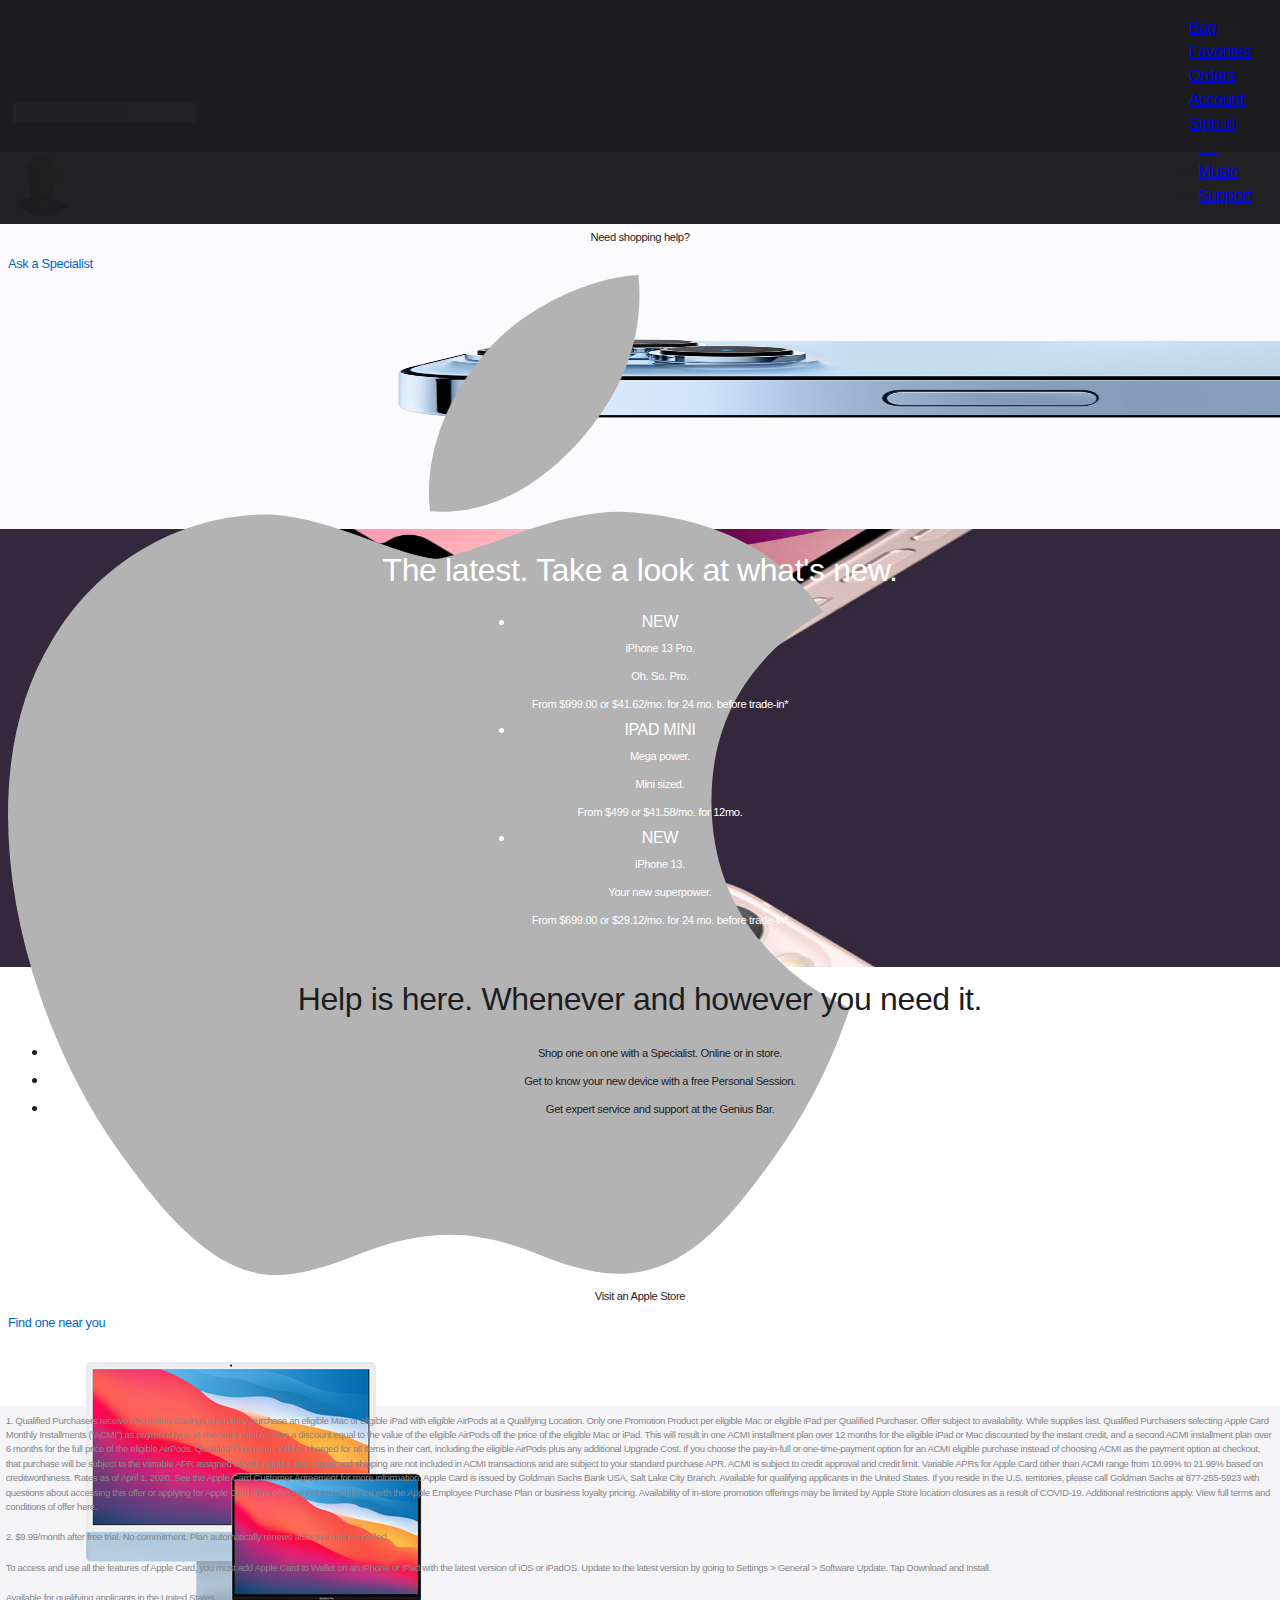
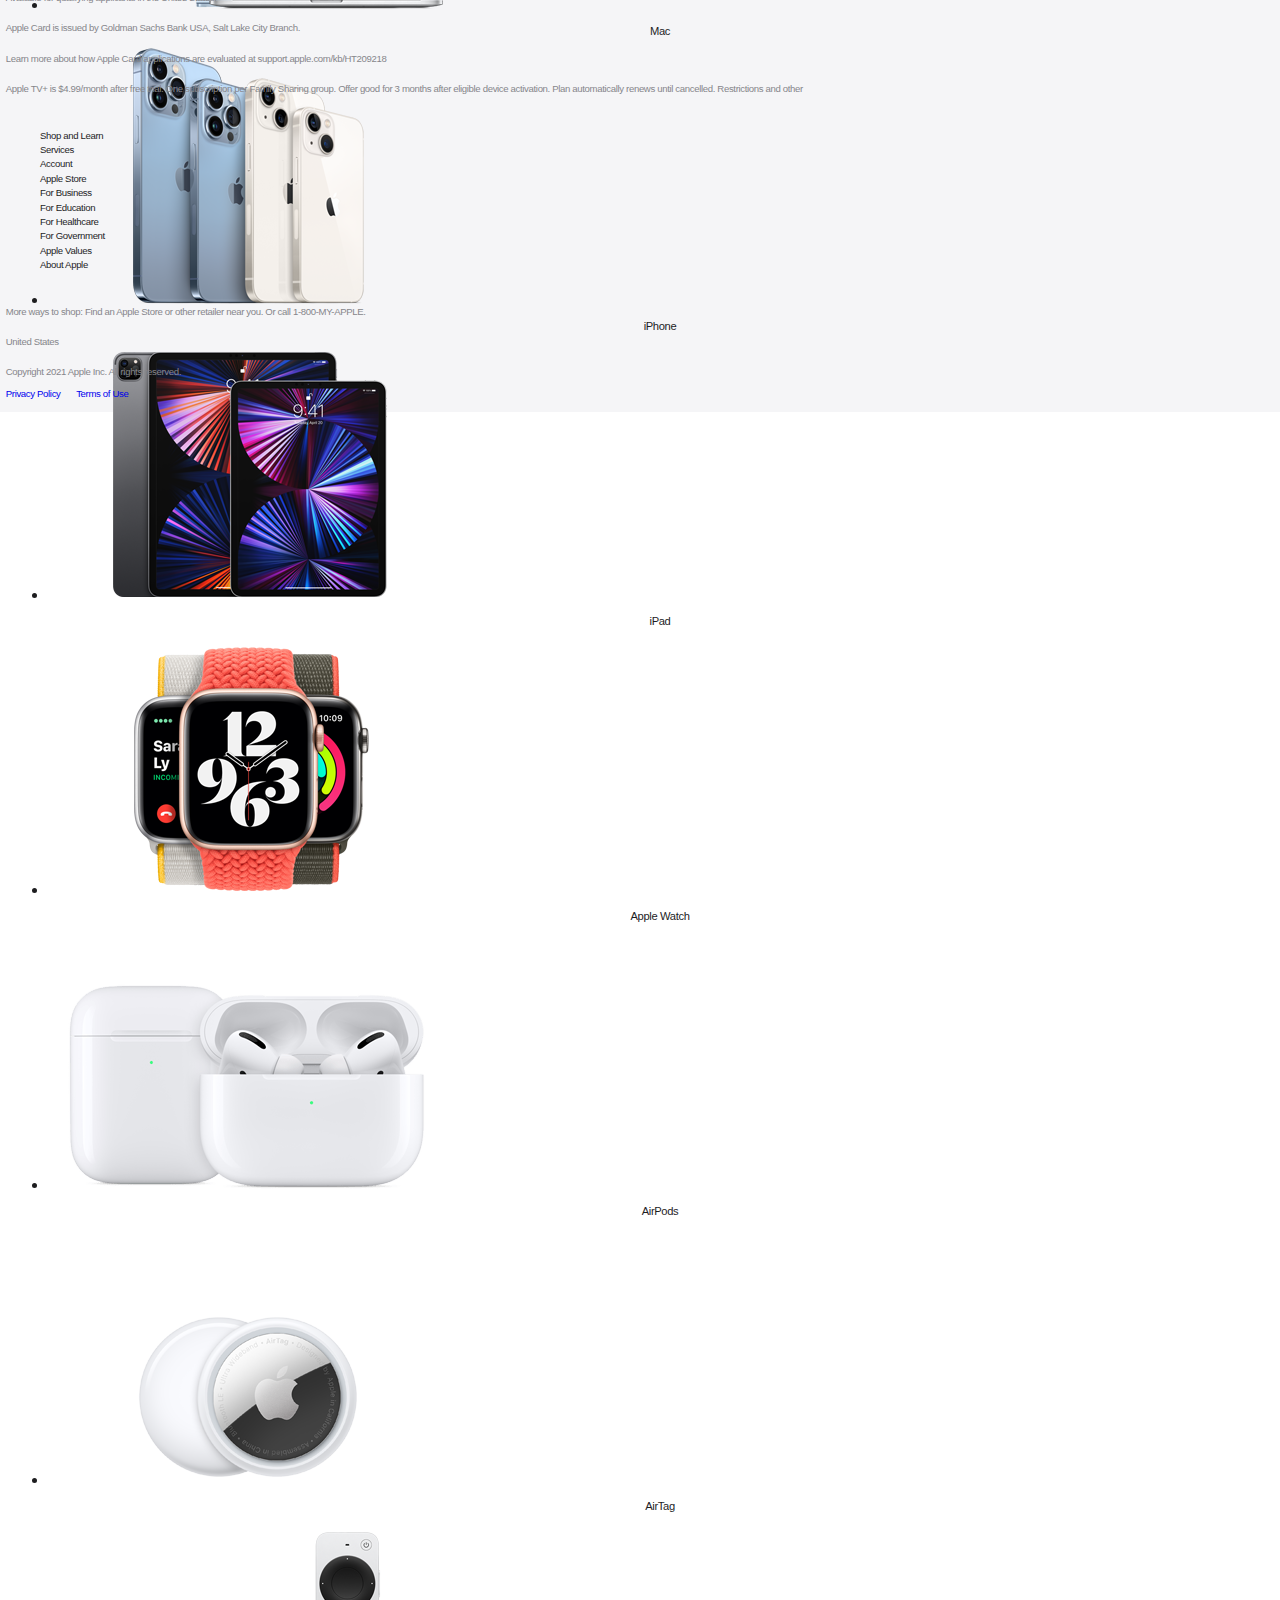
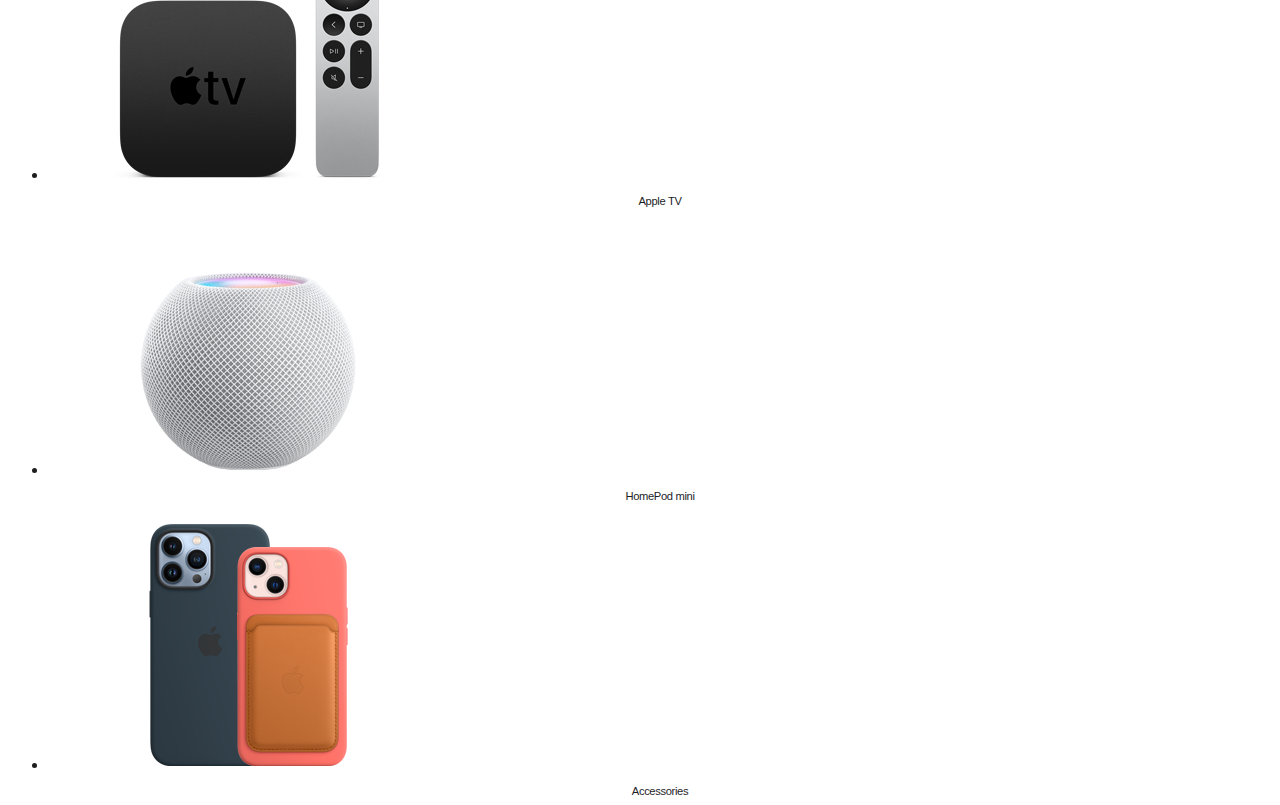
<file: store.html>
<!doctype html>
<html lang="en">
	
<head>
	<meta charset="UTF-8">
	<meta name="author" content="Mitchel Staal">
	<meta name="viewport" content="width=device-width, initial-scale=1">
	
	<title>YAMI - Apple Store Online</title>
	
	<link href="styles/style.css" rel="stylesheet">
	<link rel="icon" type="image/svg+xml" href="images/Apple.svg">
</head>

<body>
	<header>
		<!-- start header  -->
		<!-- navigation bar -->
		<nav class="navigation">
			<a href="#" class="menu-button"><img class="menu-button-image" src="images/menu.svg" alt="menu icon"></a>
			<a href="index.html"><img src="images/apple.svg" alt="website logo"></a>
			<a href="#" class="cart-button"><img src="images/cart.svg" alt="cart icon"></a>
		</nav>

		<!-- hamburger menu -->
		<nav class="navigation-menu-hidden">
			<input tabindex='0' type="search" placeholder="Search apple.com">
			<ul>
				<li><a class="active" href="store.html">Store</a></li>
				<li><a href="#">Mac</a></li>
				<li><a href="#">iPad</a></li>
				<li><a href="#">iPhone</a></li>
				<li><a href="#">Watch</a></li>
				<li><a href="#">TV</a></li>
				<li><a href="#">Music</a></li>
				<li><a href="#">Support</a></li>
			</ul>
		</nav>

		<!-- hamburger menu cart -->
		<nav class="navigation-cart-hidden">
			<p>Your Bag is empty.</p>
			<ul>
				<li><a href="#">Bag</a></li>
				<li><a href="#">Favorites</a></li>
				<li><a href="#">Orders</a></li>
				<li><a href="#">Account</a></li>
				<li><a href="#">Sign in</a></li>
			</ul>
		</nav>
		<!-- end header -->
	</header>


	<main class="store">
		<!-- class toegevoegd voor javascript -->
		<section class="store-welcome">
			<p>Get 3% Daily Cash back at Apple with Apple Card. And pay for your Apple products over time, interest‑free when you choose to check out with Apple Card Monthly Installments.* <a href="#">Learn more</a></p>
		</section>

		<section>
			<h2>Store. The best way to buy the products you love.</h2>
			<div>
				<img src="images/specialist.png" alt="foto van een specialist">
				<div>
					<p>Need shopping help?</p>
					<a href="#">Ask a Specialist</a>
				</div>	
			</div>

			<div>
				<img src="images/apple.svg" alt="foto van het apple logo">
				<div>
					<p>Visit an Apple Store</p>
					<a href="#">Find one near you</a>
				</div>
			</div>

			<div>
				<ul>
					<li>
						<img src="images/store1.png" alt="foto van mac">
						<p>Mac</p>
					</li>
					<li>
						<img src="images/store2.png" alt="foto van iphone">
						<p>iPhone</p>
					</li>
					<li>
						<img src="images/store3.png" alt="foto van ipad">
						<p>iPad</p>
					</li>
					<li>
						<img src="images/store4.png" alt="foto van watch">
						<p>Apple Watch</p>
					</li>
					<li>
						<img src="images/store5.png" alt="foto van airpods">
						<p>AirPods</p>
					</li>
					<li>
						<img src="images/store6.png" alt="foto van airtags">
						<p>AirTag</p>
					</li>
					<li>
						<img src="images/store7.png" alt="foto van apple tv">
						<p>Apple TV</p>
					</li>
					<li>
						<img src="images/store8.png" alt="foto homepod">
						<p>HomePod mini</p>
					</li>
					<li>
						<img src="images/store9.png" alt="foto van Accessories">
						<p>Accessories</p>
					</li>
				</ul>
			</div>
		</section>

		<section>
			<h2>The latest. Take a look at what's new.</h2>

			<div>
			
				<ul>
					<li>
						<h3>NEW</h3>
						<p>iPhone 13 Pro.</p>
						<p>Oh. So. Pro.</p>
						<p>From $999.00 or $41.62/mo. for 24 mo. before trade-in*</p>
					</li>
					<li>
						<h3>IPAD MINI</h3>
						<p>Mega power.</p>
						<p>Mini sized.</p>
						<p>From $499 or $41.58/mo. for 12mo.</p>
					</li>
					<li>
						<h3>NEW</h3>
						<p>iPhone 13.</p>
						<p>Your new superpower.</p>
						<p>From $699.00 or $29.12/mo. for 24 mo. before trade-in*</p>
					</li>
				</ul>
				
			</div>
		</section>

		<section>
			<h2>Help is here. Whenever and however you need it.</h2>

			<div>
				<ul>
					<li>
						<p>Shop one on one with a Specialist. Online or in store.</p>
					</li>
					<li>
						<p>Get to know your new device with a free Personal Session.</p>
					</li>
					<li>
						<p>Get expert service and support at the Genius Bar.</p>
					</li>
				</ul>
				
			</div>
		</section>
	</main>


	<footer>
		<section>
			<p>1. Qualified Purchasers receive Promotion Savings when they purchase an eligible Mac or eligible iPad with eligible AirPods at a Qualifying Location. Only one Promotion Product per eligible Mac or eligible iPad per Qualified Purchaser. Offer subject to availability. While supplies last. Qualified Purchasers selecting Apple Card Monthly Installments (“ACMI”) as payment type at checkout shall receive a discount equal to the value of the eligible AirPods off the price of the eligible Mac or iPad. This will result in one ACMI installment plan over 12 months for the eligible iPad or Mac discounted by the instant credit, and a second ACMI installment plan over 6 months for the full price of the eligible AirPods. Qualified Purchasers will be charged for all items in their cart, including the eligible AirPods plus any additional Upgrade Cost. If you choose the pay-in-full or one-time-payment option for an ACMI eligible purchase instead of choosing ACMI as the payment option at checkout, that purchase will be subject to the variable APR assigned to your Apple Card. Taxes and shipping are not included in ACMI transactions and are subject to your standard purchase APR. ACMI is subject to credit approval and credit limit. Variable APRs for Apple Card other than ACMI range from 10.99% to 21.99% based on creditworthiness. Rates as of April 1, 2020. See the Apple Card Customer Agreement for more information. Apple Card is issued by Goldman Sachs Bank USA, Salt Lake City Branch. Available for qualifying applicants in the United States. If you reside in the U.S. territories, please call Goldman Sachs at 877-255-5923 with questions about accessing this offer or applying for Apple Card. This offer cannot be combined with the Apple Employee Purchase Plan or business loyalty pricing. Availability of in-store promotion offerings may be limited by Apple Store location closures as a result of COVID-19. Additional restrictions apply. View full terms and conditions of offer here.</p>
		</section>

		<section>
			<p>2. $9.99/month after free trial. No commitment. Plan automatically renews after trial until cancelled.</p>
		</section>

		<section>
			<p>To access and use all the features of Apple Card, you must add Apple Card to Wallet on an iPhone or iPad with the latest version of iOS or iPadOS. Update to the latest version by going to Settings > General > Software Update. Tap Download and Install.</p>
		</section>

		<section>
			<p>Available for qualifying applicants in the United States.</p>
		</section>
			
		<section>
			<p>Apple Card is issued by Goldman Sachs Bank USA, Salt Lake City Branch.</p>
		</section>

		<section>
			<p>Learn more about how Apple Card applications are evaluated at support.apple.com/kb/HT209218</p>
		</section>

		<section>
			<p>Apple TV+ is $4.99/month after free trial. One subscription per Family Sharing group. Offer good for 3 months after eligible device activation. Plan automatically renews until cancelled. Restrictions and other </p>
		</section>

		<section>
			<nav>
				<ul>
					<li>Shop and Learn</li>
					<li>Services</li>
					<li>Account</li>
					<li>Apple Store</li>
					<li>For Business</li>
					<li>For Education</li>
					<li>For Healthcare</li>
					<li>For Government</li>
					<li>Apple Values</li>
					<li>About Apple</li>
				</ul>
			</nav>
		</section>

		<section>
			<p>More ways to shop: Find an Apple Store or other retailer near you. Or call 1-800-MY-APPLE.</p>
		</section>

		<section>
			<p>United States</p>
		</section>

		<section>
			<p>Copyright 2021 Apple Inc. All rights reserved.</p>
			<a href="#">Privacy Policy</a>
			<a href="#">Terms of Use</a>
		</section>
	</footer>


	<script src="scripts/script.js"></script>
</body>
	
</html>
</file>
<file: styles/style.css>
/* CSS Document */
*, *::after, *::before {
  box-sizing:border-box;  
}

/* root met wat kleuren die apple het meeste gebruikt + more */
:root {
  --main-color: #fff;
  --background-color: #000;
  --background-color-marker: darkred; 
  --background-color-nav: #1D1D1F;
  --background-color-welkom: #f5f5f7;
  --color-link: #06c;
  --color-footer-text: #86868b;
}

html, body {
  margin: 0;
  padding: 0;
}

body {
  /* font aanroepen */
  font-family:  SF Pro Text, SF Pro Icons, Helvetica Neue, Helvetica, Arial, sans-serif;

  /* letter spacing van de apple site overgenomen */
  letter-spacing: -.022em;
  color: #1D1D1F;
  font-style: normal;
  line-height: 1.5;
}

h2, h3, p {
  text-align: center;
  margin: 0;
}

h2 {
  font-size: 2em;
  font-weight: 500;
}

h3 {
  font-size: 1em;
  font-weight: 400;
}

p {
  padding: .5em 1.5em;
  font-size: .7em;
}

header nav {
  background-color: var(--background-color-nav);

  /* de nav is iets doorzichtig */
  opacity: .98;
}

header nav ul {
  margin: 0;
  padding: 1em;
}

header nav {
  /* header items naast elkaar en even ruimte tussen elkaar, NIET aan de buitenkant tho */
  display: flex;
  justify-content: space-between;
  align-items: center;
  padding-left: .75em;
  padding-right: .75em;

  /* hiermee blijft de nav boven volgen */
  position: fixed;
  width: 100%;

  /* hier blijft de nav tegen de boven kant aan */
  top: 0;
  overflow: hidden;
}

header nav a img {
  width: .9em   ;
}

main {
  /* duwt de content van de main iets naar benenden */
  margin-top: 2.9em;
}

main section {
  height: 27.4em;
  padding: .5em;
}

/* styling voor alle links in de sections, NIET er buiten */
main section a { 
  color: var(--color-link);
  font-size: .8em;
  text-decoration: none;
  text-align: center;
}

/* styling voor de unieke welkom message aan de bovenkant */
main section:nth-of-type(1) {
  height: 0%;
  background-color: var(--background-color-welkom);
}

/* styling voor de eerste gedeelte */
main section:nth-of-type(2) {
  background-color: var(--background-color);
  background-image: url("../images/iPhone13_section1.jpeg");
  background-size: 100% 100%;
}

/* styling voor de tweede gedeelte */
main section:nth-of-type(3) {
  background-color: var(--background-color-marker);
  background-image: url("../images/iPhone13_section2.jpeg");
  background-size: 200% 150%;
  background-position: center;
  color: var(--main-color);

  display: flex;
  flex-direction: column;
  justify-content: center;
  align-items: center;
}

.section-links {
  width: 90%;
  display: flex;
  margin: 1em;
  justify-content: space-evenly;
}

footer {
  background-color: var(--background-color-welkom);
}

footer section {
  padding: .5em 0;
}

footer section p{ 
  margin: 0;
  padding: 0 .6em;
  text-align: left;
  font-size: .6em;
  color: var(--color-footer-text)
}

/* de styling voor deze p was anders */
footer section.huidige-locatie p {
  font-weight: 700;
}

footer section nav ul li { 
  text-decoration: none;
  list-style: none;
  font-size: .6em;
}

footer section a {
  font-size: .6em;
  margin: 0; 
  padding: 0 .6em;
  text-decoration: none;
}
</file>
